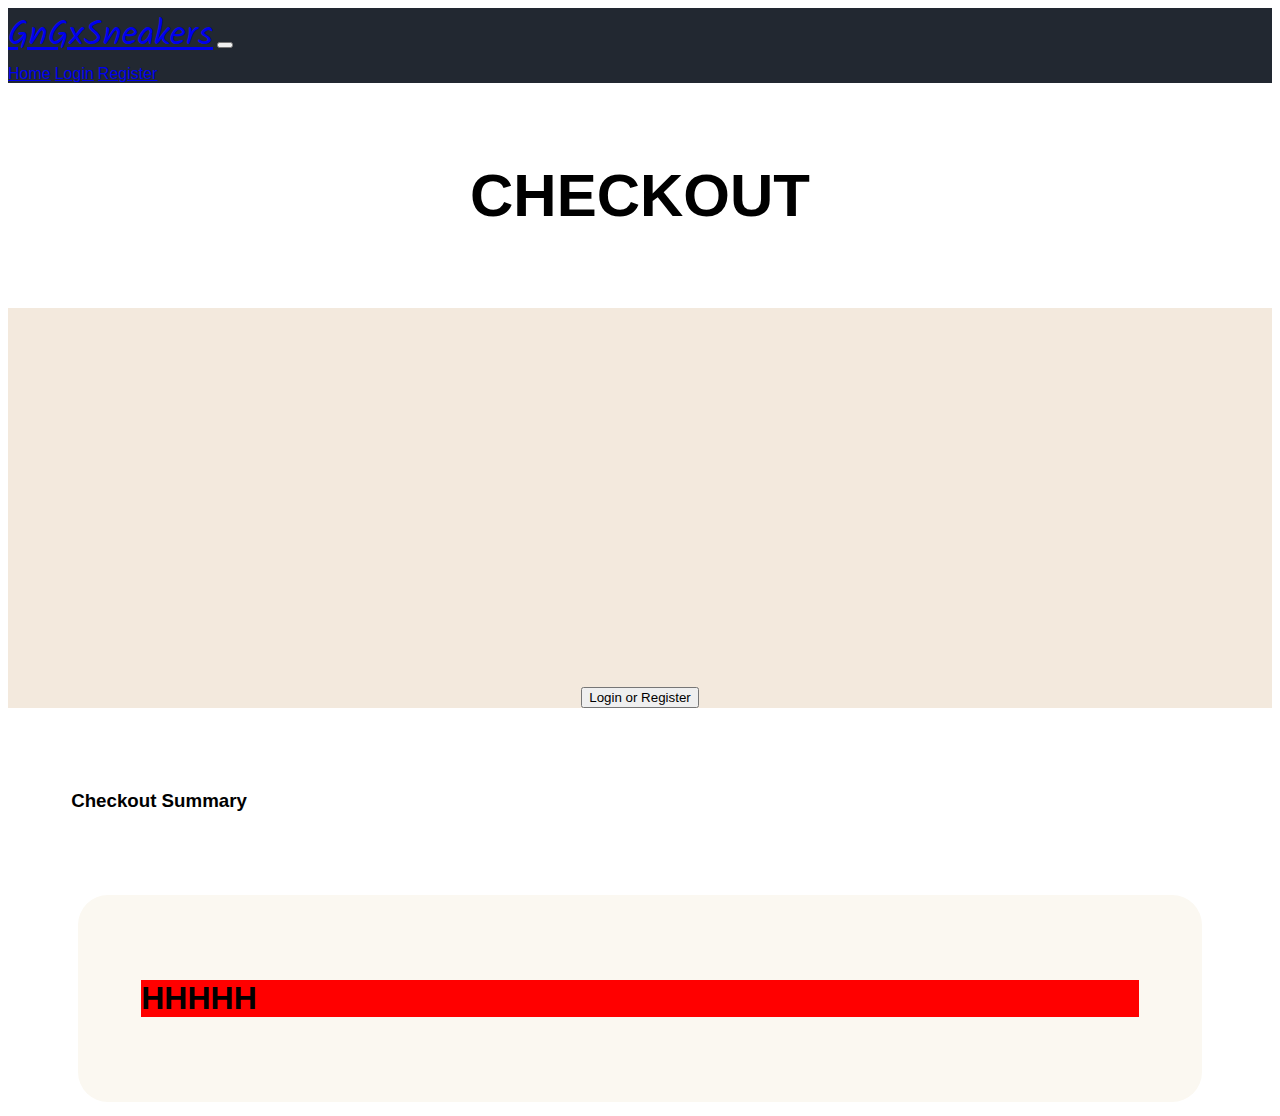
<file: checkout/checkout.html>
<!DOCTYPE html>
<html lang="en" dir="ltr">

<head>
  <meta charset="utf-8">
  <title>GnG Chekout</title>
  <link rel="stylesheet" href="\css\styles.css">

  <!-- Bootstraps 5 -->
  <link href="https://cdn.jsdelivr.net/npm/bootstrap@5.0.2/dist/css/bootstrap.min.css" rel="stylesheet" integrity="sha384-EVSTQN3/azprG1Anm3QDgpJLIm9Nao0Yz1ztcQTwFspd3yD65VohhpuuCOmLASjC" crossorigin="anonymous">
  <script src="https://cdn.jsdelivr.net/npm/bootstrap@5.0.2/dist/js/bootstrap.bundle.min.js" integrity="sha384-MrcW6ZMFYlzcLA8Nl+NtUVF0sA7MsXsP1UyJoMp4YLEuNSfAP+JcXn/tWtIaxVXM" crossorigin="anonymous"></script>

  <!-- Google Font -->
  <link rel="preconnect" href="https://fonts.googleapis.com">
  <link rel="preconnect" href="https://fonts.gstatic.com" crossorigin>
  <link href="https://fonts.googleapis.com/css2?family=Montserrat:wght@100;500;700;900&display=swap" rel="stylesheet">
  <link href="https://fonts.googleapis.com/css2?family=Kalam:wght@700&display=swap" rel="stylesheet">
</head>

<body>

  <div class="container-fluid" style="padding: 0;">
    <nav class="navbar navbar-expand-lg navbar-dark nav-custom">
      <div class="container-fluid">
        <a class="navbar-brand" href="#">GnGxSneakers</a>
        <button class="navbar-toggler" type="button" data-bs-toggle="collapse" data-bs-target="#navbarNavAltMarkup" aria-controls="navbarNavAltMarkup" aria-expanded="false" aria-label="Toggle navigation">
          <span class="navbar-toggler-icon"></span>
        </button>
        <div class="collapse navbar-collapse" id="navbarNavAltMarkup">
          <div class="navbar-nav ms-auto">
            <a class="nav-link active" aria-current="page" href="/index.html">Home</a>
            <a class="nav-link" href="#">Login</a>
            <a class="nav-link" href="#">Register</a>
          </div>
        </div>
      </div>
    </nav>
  </div>

  <div class="">
    <h1 id="co-heading">CHECKOUT</h1>
  </div>

  <div class="container-fluid">
    <div class="row co-content">
      <div class="col-8 address">
        <div class="d-grid gap-2 d-md-block login-btn">
          <button class="btn btn-dark btn-lg" type="button">Login or Register</button>
        </div>
      </div>
      <div class="col-4 co-sum">
        <h3 style="padding: 5%;">Checkout Summary</h3>
      <div class="checkout-box">
        <div class="order">
          <h1>HHHHH</h1>
        </div>
      </div>
      </div>
    </div>
  </div>


</body>

</html>
</file>
